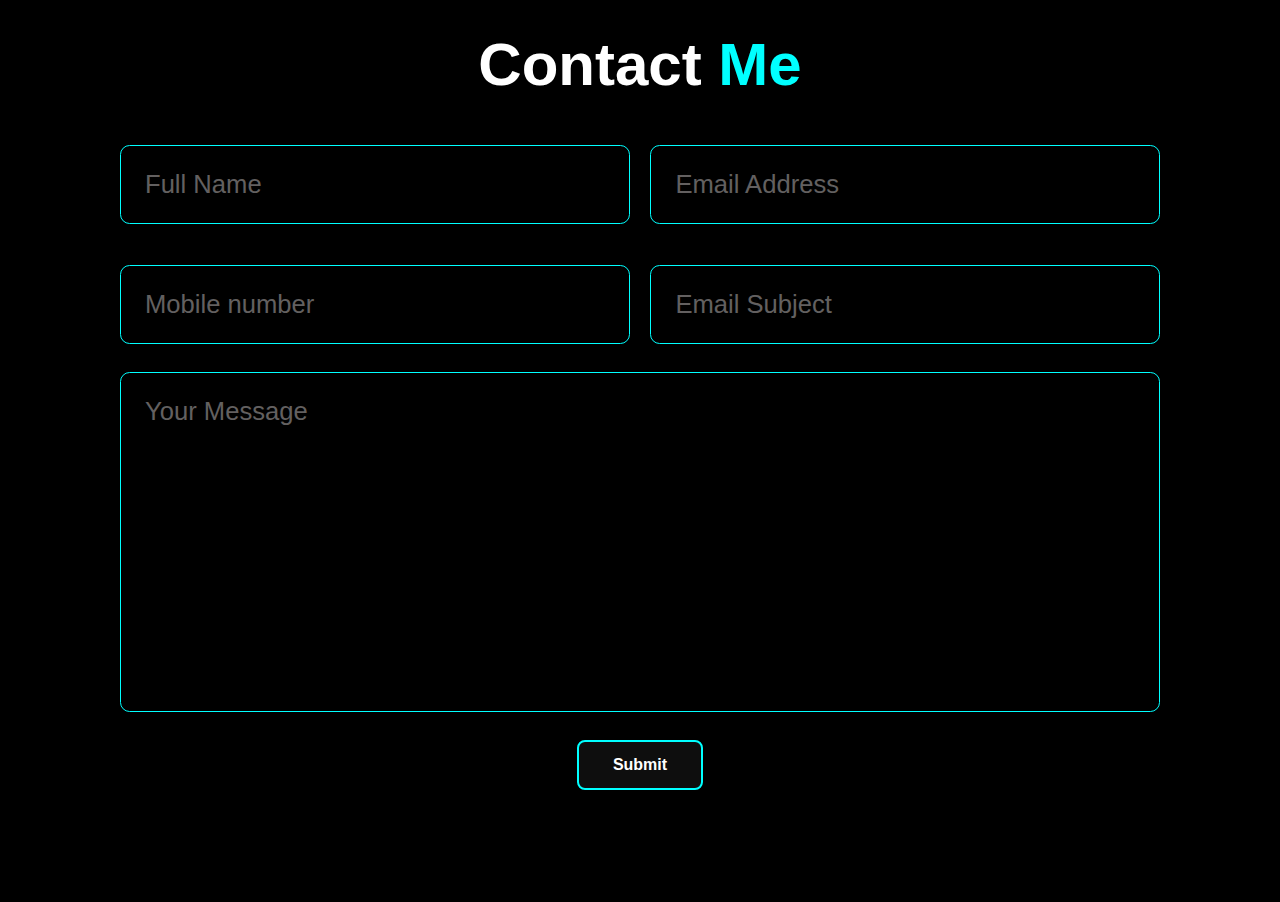
<file: contact (1).html>
<!DOCTYPE html>
<html lang="en">
<head>
    <meta charset="UTF-8">
    <meta name="viewport" content="width=device-width, initial-scale=1.0">
    <title>contact me </title>
    <link rel="stylesheet" href="sa4.css">
</head>
<body>
    <section class="contact" id="contact">
        <h1 class="sub-title">
         Contact <span>Me</span>
         </h1>

        <form action="#" onsubmit="sendEmail(); reset(); return false;">
            <div class="input-box">
                <div class="input-field">
                    <input type="text" placeholder="Full Name" id="name" >
                    <span class="focus"></span>
                   <!--  <div class="eorror-text">Full Name can't be blank</div>-->
                </div>
                <div class="input-field">
                    <input type="text" placeholder="Email Address" id="email">
                    <span class="focus"></span>
                 <!--    <div class="eorror-text"> Email Address can't be blank</div>-->
                </div>
            </div>

            <div class="input-box">
                <div class="input-field">
                    <input type="number" placeholder="Mobile number" id="namber" >
                    <span class="focus"> </span>
                    <!-- <div class="eorror-text">Mobile number can't be blank</div>-->
                </div>
                <div class="input-field">
                    <input type="text" placeholder="Email Subject" id="subjet" >
                    <span class="focus"> </span>
                    <!--<div class="eorror-text">Email Subject can't be blank</div>-->
                </div>
            </div>
            <div class="textarea-field">
                <textarea name="" id="message" cols="30" rows="10" placeholder="Your Message" autocomplete="off"></textarea>
                <span class="focus"> </span>
               <!--  <div class="eorror-text">message can't be blank</div>-->
            </div>
            <div class="main-btn">
                <button type="submit" class="btn">Submit</button>
            </div>
        </form>
    </section>
    

<script src=" https://smtpjs.com/v3/smtp.js"></script>
<script>
    var btn= document.getElementById("btn");
    btn.addEventListener('click',function(e)
    {
        e.preventDefault()
        Email.send({
    Host : "smtp.gmail.com",
    Username : "ekdeepsagar756@gmail.com",
    Password : "EkdeepSagar@123",
    To : 'ekdeepsagar756@gmail.com',
    From : "you@isp.com",
    Subject : "This is the subject",
    Body : "And this is the body"
}).then(
  message => alert(message)
);


    })
   
</script>

</body>
</html>
</file>
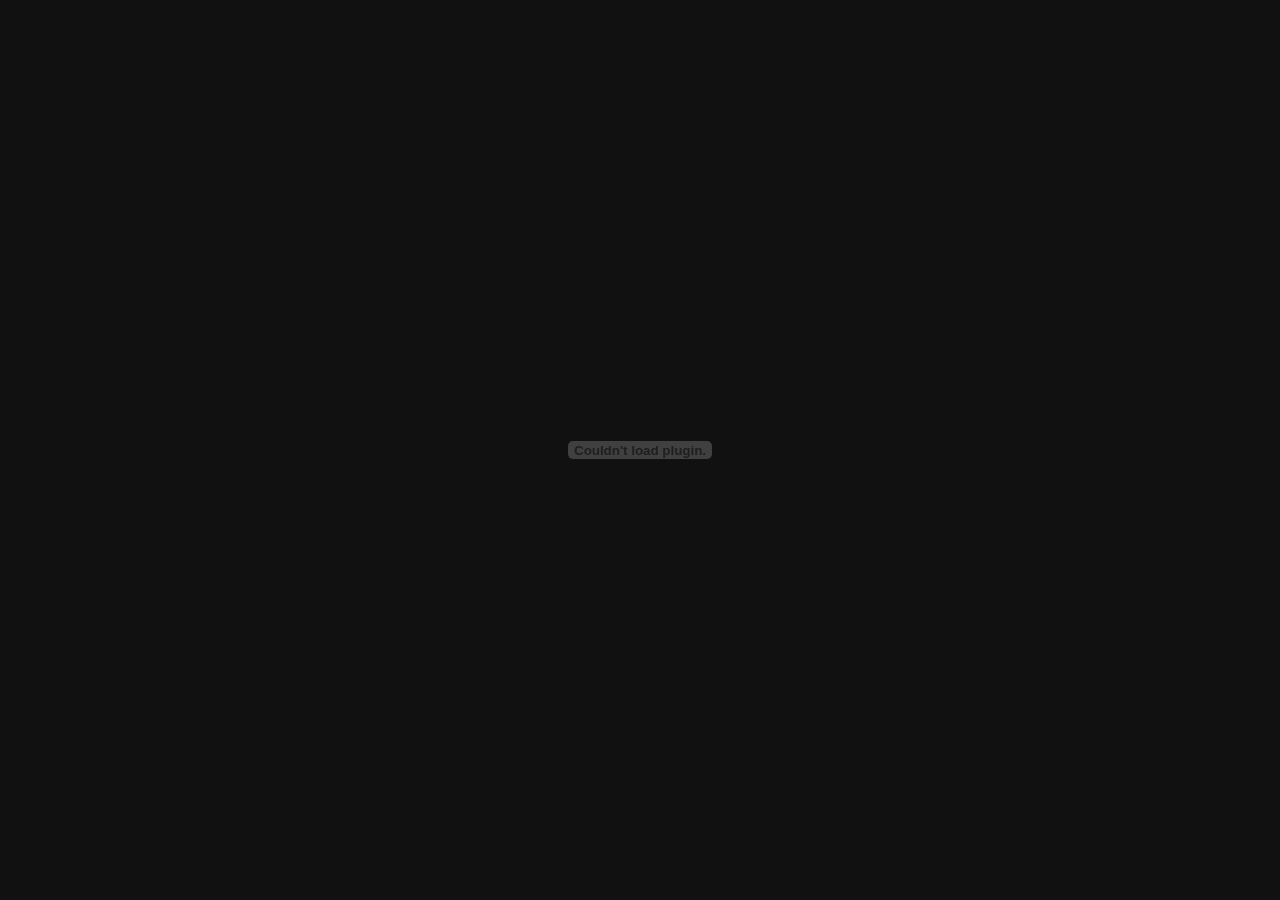
<file: cv.html>
<html>
    <head>
        <link href="sa5.css" rel="stylesheet">
    </head>
    <body>
        
        <div class="home-img">
            <embed src="Ekdeeep-jagdish-sagar-Resume.pdf" type="application/pdf" >
           
            </div>
          
            
    </body>
</html>
</file>
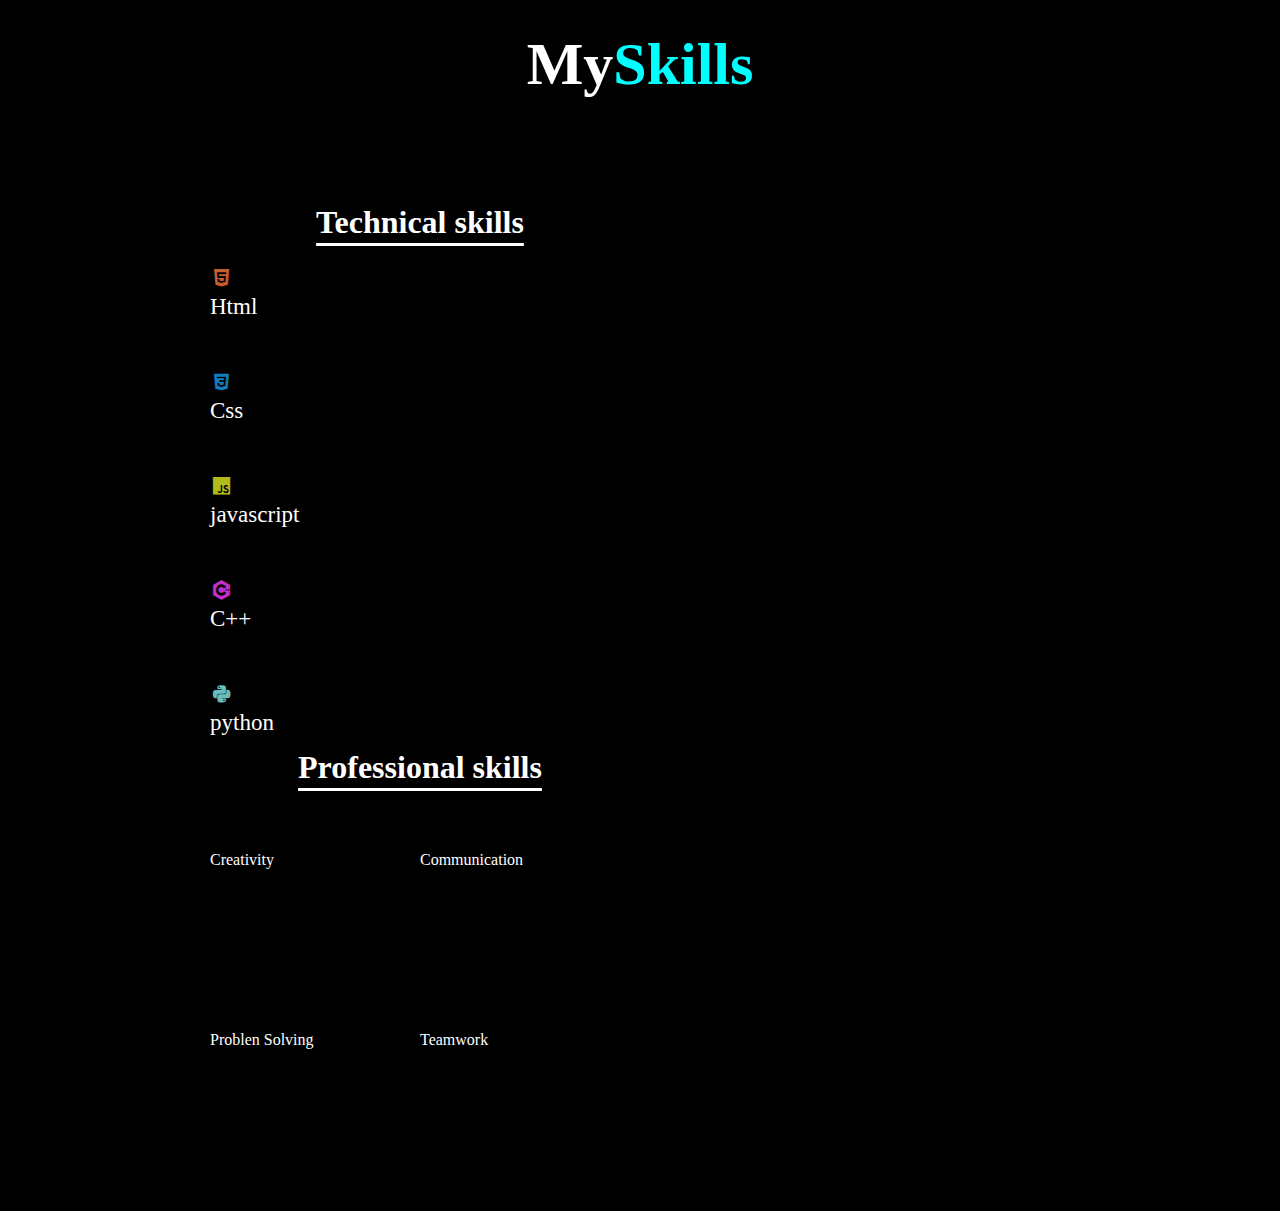
<file: sk.html>
<!DOCTYPE html>
<html lang="en">
<head>
    <meta charset="UTF-8">
    <meta name="viewport" content="width=device-width, initial-scale=1.0">
    <title>skills </title>
    <link rel="stylesheet"  href="sk3.css">
    <link href='https://unpkg.com/boxicons@2.1.4/css/boxicons.min.css' rel='stylesheet'>

   
</head>
<body> 
 <h1 class="sub-title">
    My<span>Skills</span>
 </h1>

 <section>
    <div class="container1" id="Skills">
        <h1 class="heading">Technical skills</h1>
        <div class="Technical-bars">
            <div class="bar"><i style="color:#c95d2e;"   class='bx bxl-html5'></i>
            <div class="indfo">
                <span>Html</span>
            </div>
            <div class="progress-line html">
                <span></span>
            </div>
        </div>
        <div class="bar"><i style="color:#147bbc;" class='bx bxl-css3'></i>
            <div class="indfo">
                <span>Css</span>
            </div>
            <div class="progress-line css">
                <span></span>
            </div>
        </div>
        <div class="bar"><i style="color: #b0bc1e;" class='bx bxl-javascript'></i>
            <div class="indfo">
                <span>javascript</span>
            </div>
            <div class="progress-line javascript">
                <span></span>
            </div>
        </div>
        <div class="bar"><i style="color:#c32ec9;" class='bx bxl-c-plus-plus'></i>
            <div class="indfo">
                <span>C++</span>
            </div>
            <div class="progress-line c-plus-plus">
                <span></span>
            </div>
        </div>
        <div class="bar"><i style="color:#69BcBc;" class='bx bxl-python'></i>
            <div class="indfo">
                <span>python</span>
            </div>
            <div class="progress-line python">
                <span></span>
            </div>
        </div>
        </div>
    </div>


    <div class="container1">
        <h1 class="heading1">Professional skills</h1>
        <div class="radial-bars">

            <div class="radial-bar">
                <svg x="0px" y="0px" viewbox="0 0 200 200">
                    <circle class="progress-bar" cx="100" cy="100" r="80"></circle>
                    <circle class="path path-1" cx="100" cy="100" r="80"></circle>
                </svg>
                <div class="percentage">90%</div>
                <div class="text">Creativity</div>
            </div>
            <div class="radial-bar">
                <svg x="0px" y="0px" viewbox="0 0 200 200">
                    <circle class="progress-bar" cx="100" cy="100" r="80"></circle>
                    <circle class="path path-2" cx="100" cy="100" r="80"></circle>
                </svg>
                <div class="percentage">55%</div>
                <div class="text">Communication</div>
            </div>
            <div class="radial-bar">
                <svg x="0px" y="0px" viewbox="0 0 200 200">
                    <circle class="progress-bar" cx="100" cy="100" r="80"></circle>
                    <circle class="path path-3" cx="100" cy="100" r="80"></circle>
                </svg>
                <div class="percentage">85%</div>
                <div class="text">Problen Solving</div>
            </div>
            <div class="radial-bar">
                <svg x="0px" y="0px" viewbox="0 0 200 200">
                    <circle class="progress-bar" cx="100" cy="100" r="80"></circle>
                    <circle class="path path-4" cx="100" cy="100" r="80"></circle>
                </svg>
                <div class="percentage">90%</div>
                <div class="text">Teamwork</div>
            </div>
        </div>
    </div>
 </section>
    </body>
    </html>
</body>
</html>
</file>
<file: sa4.css>
*{
    margin: 0;
    padding: 0;
    box-sizing: border-box;
    text-decoration: none;
    border: none;
    outline: none;
    scroll-behavior: smooth;
    font-family: 'poppins',sans-serif;
}
body{
    color: white;
    background: black;
}
.sub-title{
    text-align: center;
    font-size: 60px;
    padding-bottom: 25px;
    padding-top: 30px;
}
.sub-title span{
    color: aqua;
}
.menu-btn{
    background: linear-gradient(130.08deg, #383528 0%, #191919 100%);
    box-shadow: 0px 20px 40px  #081b29;
    border: 1px solid #3b3b3b;
    padding: 10px 20px;
    border-radius: 100px;
    display: flex;
    align-items: center;
    cursor: pointer;

}
#menu-icon{
    font-size: 28px;
    margin-left: 10px;
    z-index: 6;
}
.btn{
    display: inline-block;
    padding: 14px 34px;
    background:  #0e0e0e;
    color: white;
    border: 2px solid #00FFFF;
    font-size: 16px;
    font-weight: 600;
    border-radius: 8px;
    transition: all 0.6s ease-in-out;
}
.btn:hover{
    transform: translateY(-5px);
    background:transparent;
    border: 2px solid #00FFFF;
    color: #00FFFF;
}
.contact{
    min-height: auto;
    padding-bottom: 7rem;
}
.contact form{
    max-width: 65rem;
    margin: 0 auto;
    text-align: center;
}
.contact form .input-box{
    position: relative;
    display: flex;
    justify-content: space-between;
    flex-wrap: wrap;
}
.contact form .input-box .input-field{
    position: relative;
    width: 49%;
    margin: 1.3rem 0;
}
.contact form .input-box .input-field input,
.contact form .textarea-field textarea{
     width: 100%;
     height: 100%;
     padding: 1.5rem;
     font-size: 1.6rem;
    color: var(--text-color);
    background: transparent;
    border-radius: .6rem;
    border: .1rem solid #00FFFF;
}
.contact form .input-box .input-field input::placeholder,
.contact form .textarea-field textarea::placeholder{
    color: rgb(99, 96, 96);
}

.contact form .textarea-field{
    position: relative;
    margin: .4rem 0 1.8rem;
    display: flex;
}
.contact form .textarea-field textarea{
    resize: none;
}
.contact form .btn-box.btns .btn{
    cursor: pointer;
}

.eorror-text{
    font-size: 14.5px;
    color: red;
    text-align: left;
    margin: 1px 0 10px;
}




@media (max-width:450px){

    .contact form{
        max-width: 65rem;
        margin: 0 auto;
        text-align: center;
       
    }
    .contact form .input-box{
        
         
        flex-direction: column;
        position: relative;
        display: flex;
        justify-content: space-between;
        flex-wrap: wrap;
        
    }
    .contact form .input-box .input-field input,
.contact form .textarea-field textarea{
    text-align: left;
     width: 400px;
     margin: 10px;
     height: 100%;
     padding: 1.2rem;
     font-size: 1.2rem;
    color: var(--text-color);
    background: transparent;
    border-radius: .8rem;
    border: .1rem solid #00FFFF;
}


}
@media (max-width:360px){
    .sub-title{
        text-align: center;
        font-size: 40px;
        padding-bottom: 25px;
        padding-top: 30px;
    }
    .sub-title span{
        color: aqua;
    }

    .contact form{
        max-width: 65rem;
        margin: 0 auto;
        text-align: center;
       
    }
    .contact form .input-box{
        
         
        flex-direction: column;
        position: relative;
        display: flex;
        justify-content: space-between;
        flex-wrap: wrap;
        
    }
    .contact form .input-box .input-field input,
.contact form .textarea-field textarea{
    text-align: left;
     width: 330px;
     margin: 10px;
     height: 100%;
     padding: 1.0rem;
     font-size: 1.2rem;
    color: var(--text-color);
    background: transparent;
    border-radius: .8rem;
    border: .1rem solid #00FFFF;
}


}
</file>
<file: sa5.css>
*{
    background: #121111;
   
}
.home-img{
    
    width: 100%;
    height: 100%;
   /* justify-items: right;*/
   

}
.home-img embed{
    width: 100%;
    height: 100%;
   /* padding-left: 50%;*/
}
</file>
<file: sk3.css>
*{
    margin: 0;
    padding: 0;
    box-sizing: border-box;
    font-family: 'poppins' sans-serif;
    margin-bottom: 5px;
    
}
body{
    color: white;
    background: black;
}
.sub-title{
    text-align: center;
    font-size: 60px;
    padding-bottom: 25px;
    padding-top: 30px;
}
.sub-title span{
    color: aqua;
}
section{
    display: flex;
    flex-wrap: wrap;
}
.container1{
width: 600px;
height: 500px;
padding: 75px 90px;
margin-left: 120px;
}
.heading{
    text-align: center;
    
    text-decoration: underline;
    text-underline-offset: 10px;
    text-decoration-thickness: 3px;
    margin-bottom: 25px;
}
.heading1{
    padding: 40px;
    text-align: center;
    text-decoration: underline;
    text-underline-offset: 10px;
    text-decoration-thickness: 3px;
    margin-bottom: 25px;
}
.bar{
    font-size: 23px;
}
.Technical-bars .bar{
    margin: 40px 0;
}
.Technical-bars .bar:first-child{
 margin-top: 0;
}
.Technical-bars .bar:last-child{
    margin-bottom: 0;
}
.Technical-bars .bar .info{
    margin-bottom: 5px;
}
.Technical-bars .bar .info span{
    font-size: 17px;
    font-weight: 500;
    animation: showtext 0.5s 1s linear forwards;
    opacity: 0;
}
.Technical-bars .bar .progress-line {
    position: relative;
    border-radius: 10px;
    width: 100%;
    height: 5px;
    background-color: #000;
    animation: animate 1s cubic-bezier(1,0,0.5,1) forwards;
    transform: scaleX(0);
    transform-origin: left;

}
@keyframes animate{
    100%{
        transform: scaleX(1);
    }
}
.Technical-bars .bar .progress-line span{
    height: 100%;
    background-color: aqua;
    position: absolute;
    border-radius: 10px;
    animation: animate 1s 1s cubic-bezier(1,0,0.5,1) forwards;
    transform: scaleX(0);
    transform-origin: left;
}
.progress-line.html span{
    width: 90%;

}
.progress-line.css span{
    width: 60%;
    
}
.progress-line.javascript span{
    width: 85%;
    
}
.progress-line.c-plus-plus span{
    width: 58%;
    
}
.progress-line.python span{
    width: 75%;
    
}
.progress-line span::after{
    position: absolute;
    padding: 1px 8px;
    background-color: #000;
    color: #fff;
    font-size: 12px;
    border-radius: 3px;
    top: -28px;
    right: -20px;
    animation: showtext 0.5s 1.5s linear forwards;
    opacity: 0;

}
.progress-line.html span::after{
    content: "90%";

}
.progress-line.css span::after{
    content: "60%";
    
}
.progress-line.javascript span::after{
    content: "75%";
    
}
.progress-line.c-plus-plus span::after{
    content: "52%";
    
}
.progress-line.python span::after{
    content: "70%";
    
}
.progress-line span::before{
    content: '';
    position: absolute;
    width: 0;
    height: 0;
    border: 7px solid transparent;
    border-bottom-width: 0px;
    border-right-width: 0px;
    border-top-color: #000;
    top: 10px;
    right: 0;
    animation: showtext 0.5s 1.5s linear forwards;
    opacity: 0;
}
@keyframes showtext{
    100%{
        opacity: 1;
    }
}
.radial-bars{
    width: 100%;
    display: flex;
    flex-wrap: wrap;
    justify-content: space-evenly;
    align-items: flex-start;
}
.radial-bars .radial-bar{
    width: 50%;
    height: 170px;
    margin-bottom: 10px;
    position: relative;
}
.radial-bars .radial-bar svg{
    position: absolute;
    top: 50%;
    left: 50%;
    transform: translate(-50%, -50%) rotate(-90deg);
    width: 120px;
    height: 160px;
}
.radial-bars .radial-bar .progress-bar{
    stroke-width: 10;
    stroke: black;
    fill: transparent;
    stroke-dasharray: 502;
    stroke-dashoffset: 502;
    animation: animate-bar 1s linear forwards;

}
@keyframes animate-bar{
    100%{
        stroke-dashoffset: -1;
    }
}
.path{
    stroke-width: 10;
    stroke:aqua;
    fill: transparent;
    stroke-dasharray: 502;
    stroke-dashoffset: 502;
    stroke-linecap: round;
}
.path-1{animation: animate-path1 1s 1s linear forwards;}
.path-2{animation: animate-path1 1s 1s linear forwards;}
.path-3{animation: animate-path1 1s 1s linear forwards;}
.path-4{animation: animate-path1 1s 1s linear forwards;}

@keyframes animate-path1{
    100%{
        stroke-dashoffset: 90;
    }
}
@keyframes animate-path12{
    100%{
        stroke-dashoffset: 175;
    }
}
@keyframes animate-path1{
    100%{
        stroke-dashoffset: 125;
    }
}
@keyframes animate-path1{
    100%{
        stroke-dashoffset: 75;
    }
}
.radial-bar .percentage{
    position: absolute;
    top: 50%;
    left: 50%;
    transform: translate(-50%,-50%);
    font-size: 500;
    animation: showtext 0.5 1s linear forwards;
    opacity: 0;
}
.progress-bar .text{
    width: 100%;
    position: absolute;
    text-align: center;
    left: 50%;
    bottom: -5px;
    transform: translate(-50%);
    font-size: 17px;
    font-weight: 500;
    animation: showtext 0.5s 1s linear forwards;
    opacity: 0;
}
</file>
